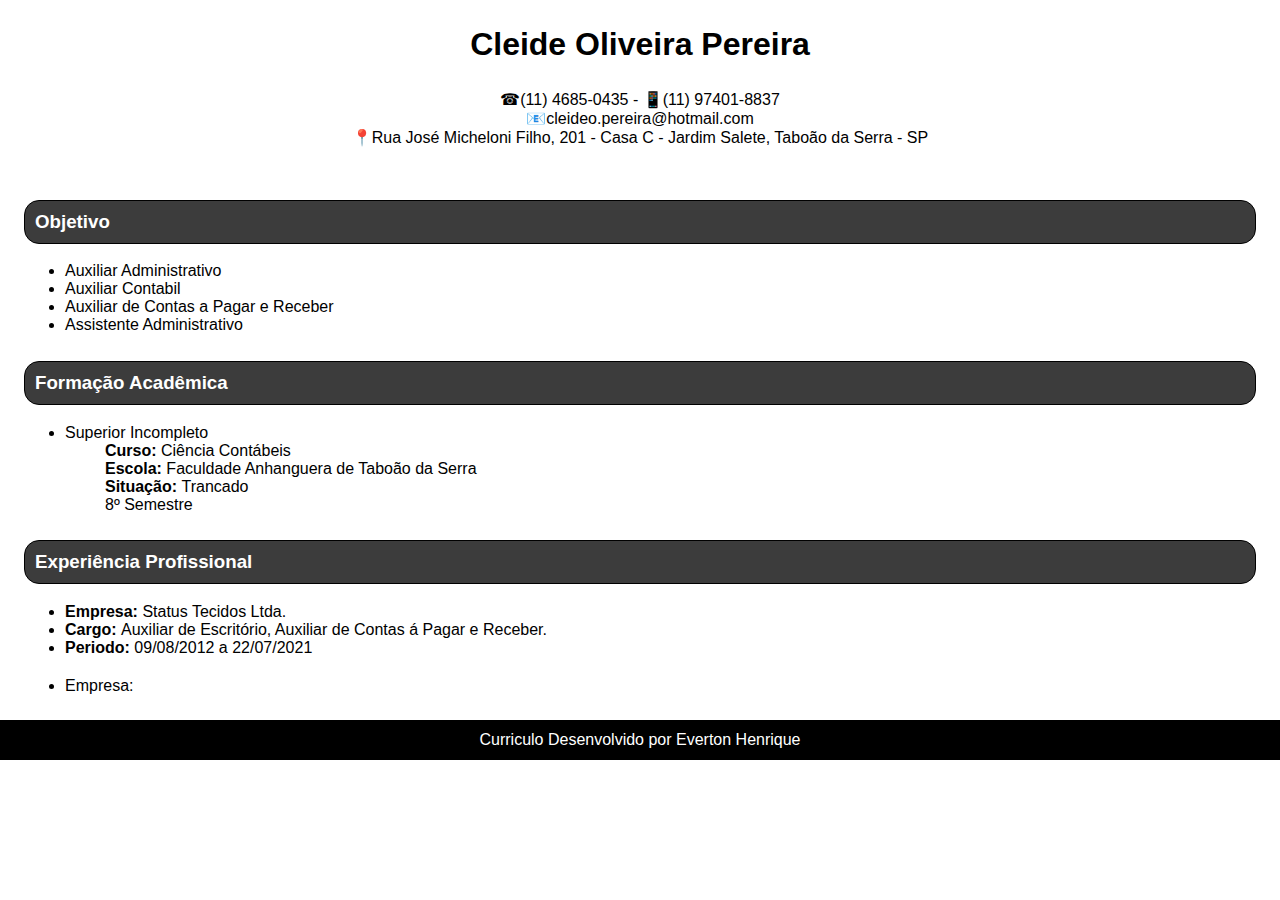
<file: curriculo_cleide.html>
<!DOCTYPE html>
<html lang="pt-br">
<head>
     <meta charset="UTF-8">
     <meta name="viewport" content="width=device-width, initial-scale=1.0">
     <title>Curriculo Everton</title>
     <link rel="stylesheet" href="estilo/style.css">
</head>
<body>
     <header>
          <h1>Cleide Oliveira Pereira</h1>
          <dl>
               <dt>&#x260E;(11) 4685-0435 - &#x1F4F1;(11) 97401-8837</dt>
               <dt >&#x1F4E7;cleideo.pereira@hotmail.com</dt>
          <dt>&#x1F4CD;Rua José Micheloni Filho, 201 - Casa C - Jardim Salete, Taboão da Serra - SP</dt>        
     </header>
     <main>
          <section>
               <article>
                    <h3>Objetivo</h3>
                    <ul>
                         <li>Auxiliar Administrativo</li>
                         <li>Auxiliar Contabil</li>
                         <li>Auxiliar de Contas a Pagar e Receber</li>
                         <li>Assistente Administrativo</li>
                    </ul>
               </article>

               <article>
                    <h3>Formação Acadêmica</h3>
                    <ul>        
                         <li>Superior Incompleto</li>
                         <dl>
                              <dd><strong>Curso:  </strong> Ciência Contábeis</dd>
                              <dd><strong>Escola:  </strong>Faculdade Anhanguera de Taboão da Serra</dd>
                              <dd><strong>Situação:  </strong> Trancado</dd>
                              <dd>8º Semestre</dd>
                         </dl>
                    </ul>
               </article>

               <article>
                    <h3>Experiência Profissional</h3>
                    <ul>
                         <li><strong>Empresa: </strong>Status Tecidos Ltda.</li>
                         <li><strong>Cargo: </strong>Auxiliar de Escritório, Auxiliar de Contas á Pagar e Receber.            </li>
                         <li><strong>Periodo: </strong>09/08/2012 a 22/07/2021</li>                       
                    </ul>
                    <br>
                    <ul>
                         <li>Empresa: </li>
                    </ul>

               </article>                           
          </section>
     </main>
     <footer>
          <p>Curriculo Desenvolvido por Everton Henrique</p>
     </footer>
</body>
</html>
</file>
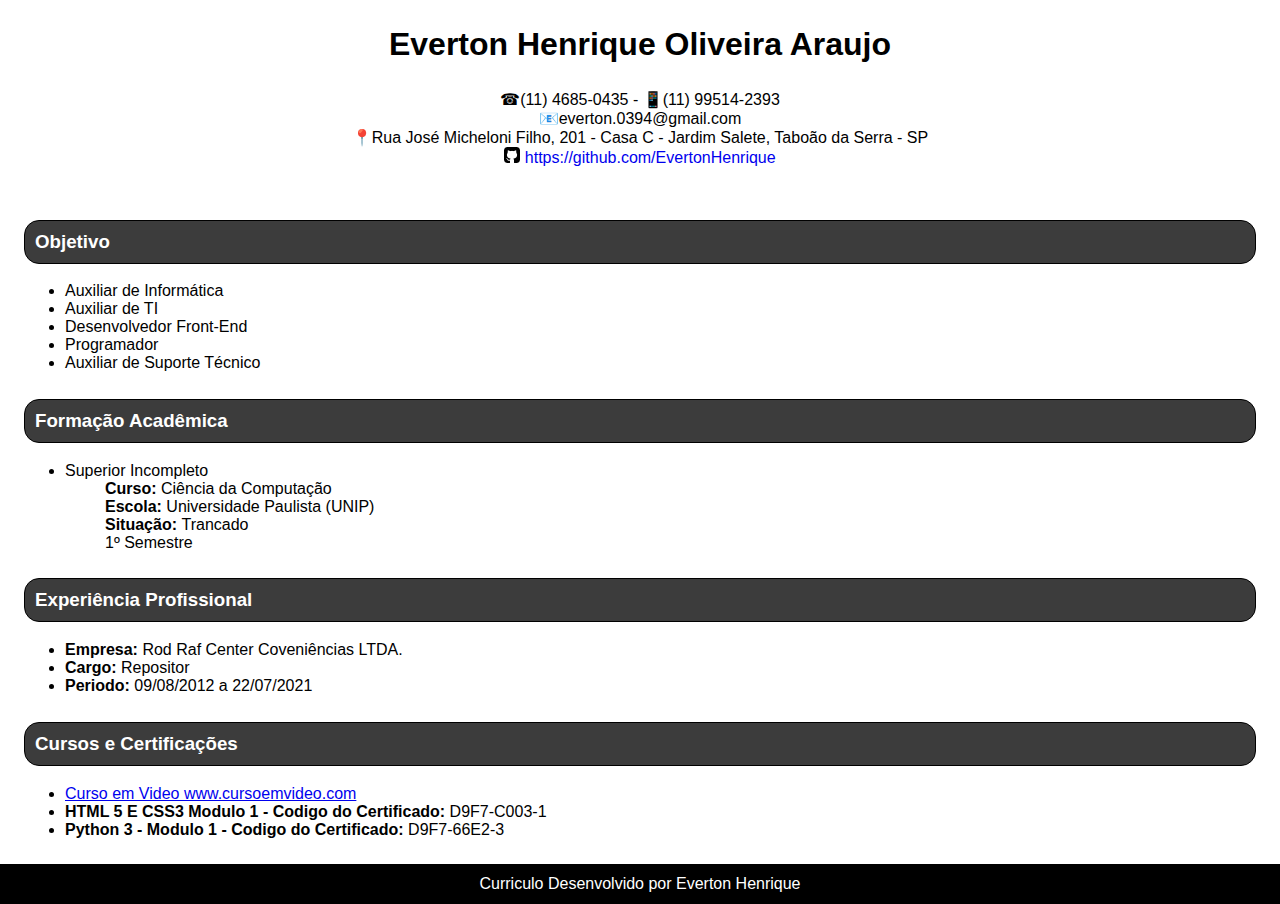
<file: curriculo_everton.html>
<!DOCTYPE html>
<html lang="pt-br">
<head>
     <meta charset="UTF-8">
     <meta name="viewport" content="width=device-width, initial-scale=1.0">
     <title>Curriculo Everton</title>
     <link rel="stylesheet" href="estilo/style.css">
</head>
<body>
     <header>
          <h1>Everton Henrique Oliveira Araujo</h1>
          <dl>
               <dt>&#x260E;(11) 4685-0435 - &#x1F4F1;(11) 99514-2393</dt>
               <dt >&#x1F4E7;everton.0394@gmail.com</dt>
          <dt>&#x1F4CD;Rua José Micheloni Filho, 201 - Casa C - Jardim Salete, Taboão da Serra - SP</dt>
          <dt><img src="imagens/github.png" alt="imagens/github"><a href="https://github.com/EvertonHenrique" target="_blank"> https://github.com/EvertonHenrique</a></dt>
          </dl>
     </header>
     <main>
          <section>
               <article>
                    <h3>Objetivo</h3>
                    <ul>
                         <li>Auxiliar de Informática</li>
                         <li>Auxiliar de TI</li>
                         <li>Desenvolvedor Front-End</li>
                         <li>Programador</li>
                         <li>Auxiliar de Suporte Técnico</li>
                    </ul>
               </article>

               <article>
                    <h3>Formação Acadêmica</h3>
                    <ul>        
                         <li>Superior Incompleto</li>
                         <dl>
                              <dd><strong>Curso:  </strong> Ciência da Computação</dd>
                              <dd><strong>Escola:  </strong>Universidade Paulista (UNIP)</dd>
                              <dd><strong>Situação:  </strong> Trancado</dd>
                              <dd>1º Semestre</dd>
                         </dl>
                    </ul>
               </article>

               <article>
                    <h3>Experiência Profissional</h3>
                    <ul>
                         <li><strong>Empresa: </strong>Rod Raf Center Coveniências LTDA.</li>
                         <li><strong>Cargo: </strong>Repositor</li>
                         <li><strong>Periodo: </strong>09/08/2012 a 22/07/2021</li>
                    </ul>
               </article>
               <article>
                    <h3>Cursos e Certificações</h3>
                    <ul>
                         <li><a href="https://www.cursoemvideo.com/" target="_blank">Curso em Video www.cursoemvideo.com</a></li>
                         <li><strong>HTML 5 E CSS3 Modulo 1 - Codigo do Certificado:  </strong>D9F7-C003-1</li>
                         <li><strong>Python 3 - Modulo 1 - Codigo do Certificado: </strong>D9F7-66E2-3</li>
                         
                              
                         
                    </ul>
               </article>
          </section>
     </main>
     <footer>
          <p>Curriculo Desenvolvido por Everton Henrique</p>
     </footer>
</body>
</html>
</file>
<file: estilo/style.css>
@charset "UTF-8";

body {
     font-family: Arial, Helvetica, sans-serif;
     margin: 0px;
}

header {
     text-align: center;
     padding: 5px;   
     
}

header > dl {
     padding: 5px;
     margin: 0px;
}

header a {
     text-decoration: none;
}

header a:hover {
     color: azure;
     text-decoration: underline;
}


main {
     text-align: justify;
     margin: 15px;
     padding: 5px;
}

main h3 {
     background-color: rgba(0, 0, 0, 0.764);
     color: white;
     border: 1px solid black;
     border-radius: 15px;
     padding: 10px;
}

article {
     padding: 3px;
     margin: 1px;
}

article > ul {
     margin: 1px;
}

a {
     text-align: center;
}

footer {
     background-color: black;
     color: white;
     text-align: center;
     margin: 0px;
     padding: 10px;
     border: 1px solid black;
}

footer > p {
     margin: 0px;
}
</file>
